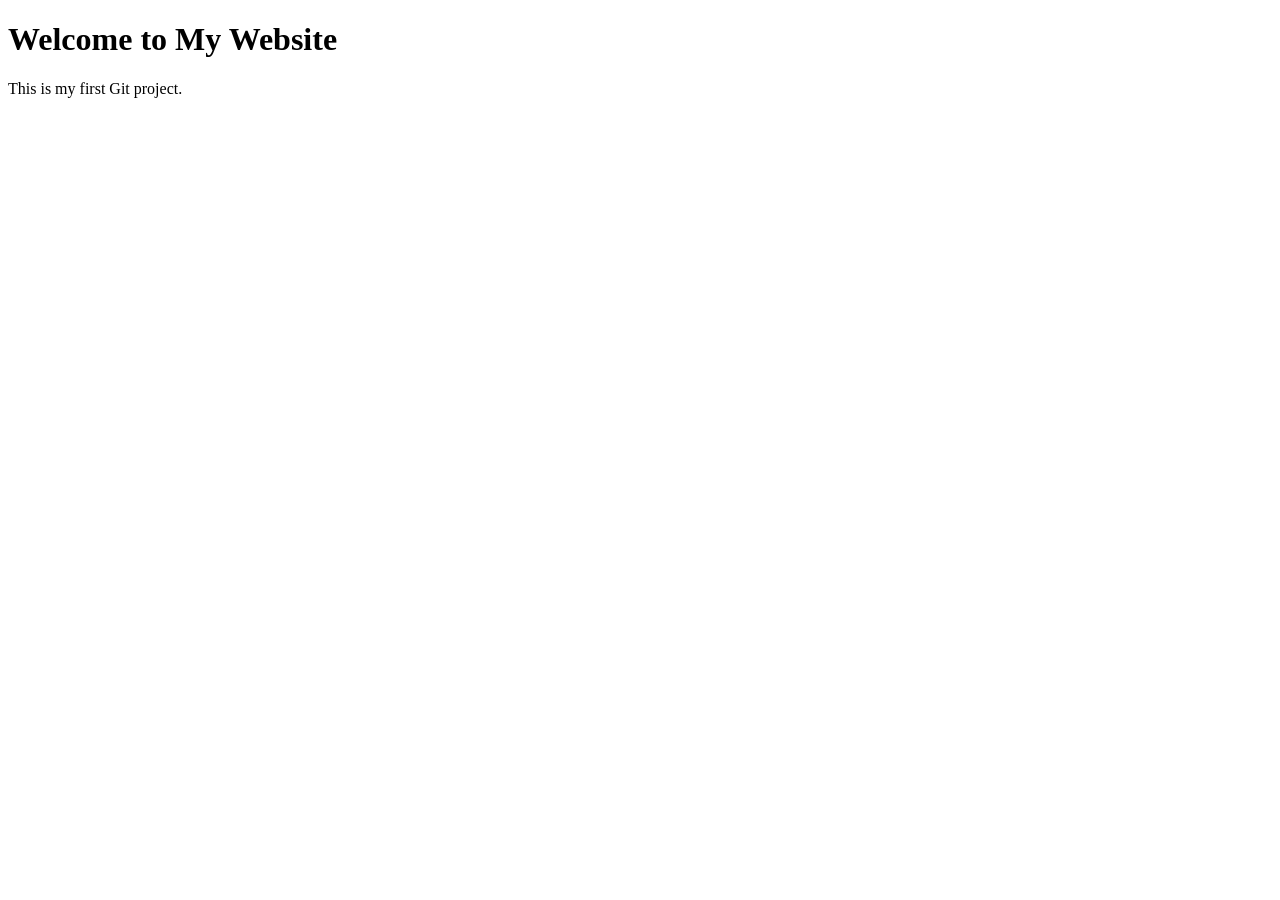
<file: index.html>
<!DOCTYPE html>
<html>
<head>
    <title>My First Website</title>
    <link rel="stylesheet" href="style.css">
</head>

<body>

    <h1>Welcome to My Website</h1>
    <p>This is my first Git project.</p>

</body>
</html>
</file>
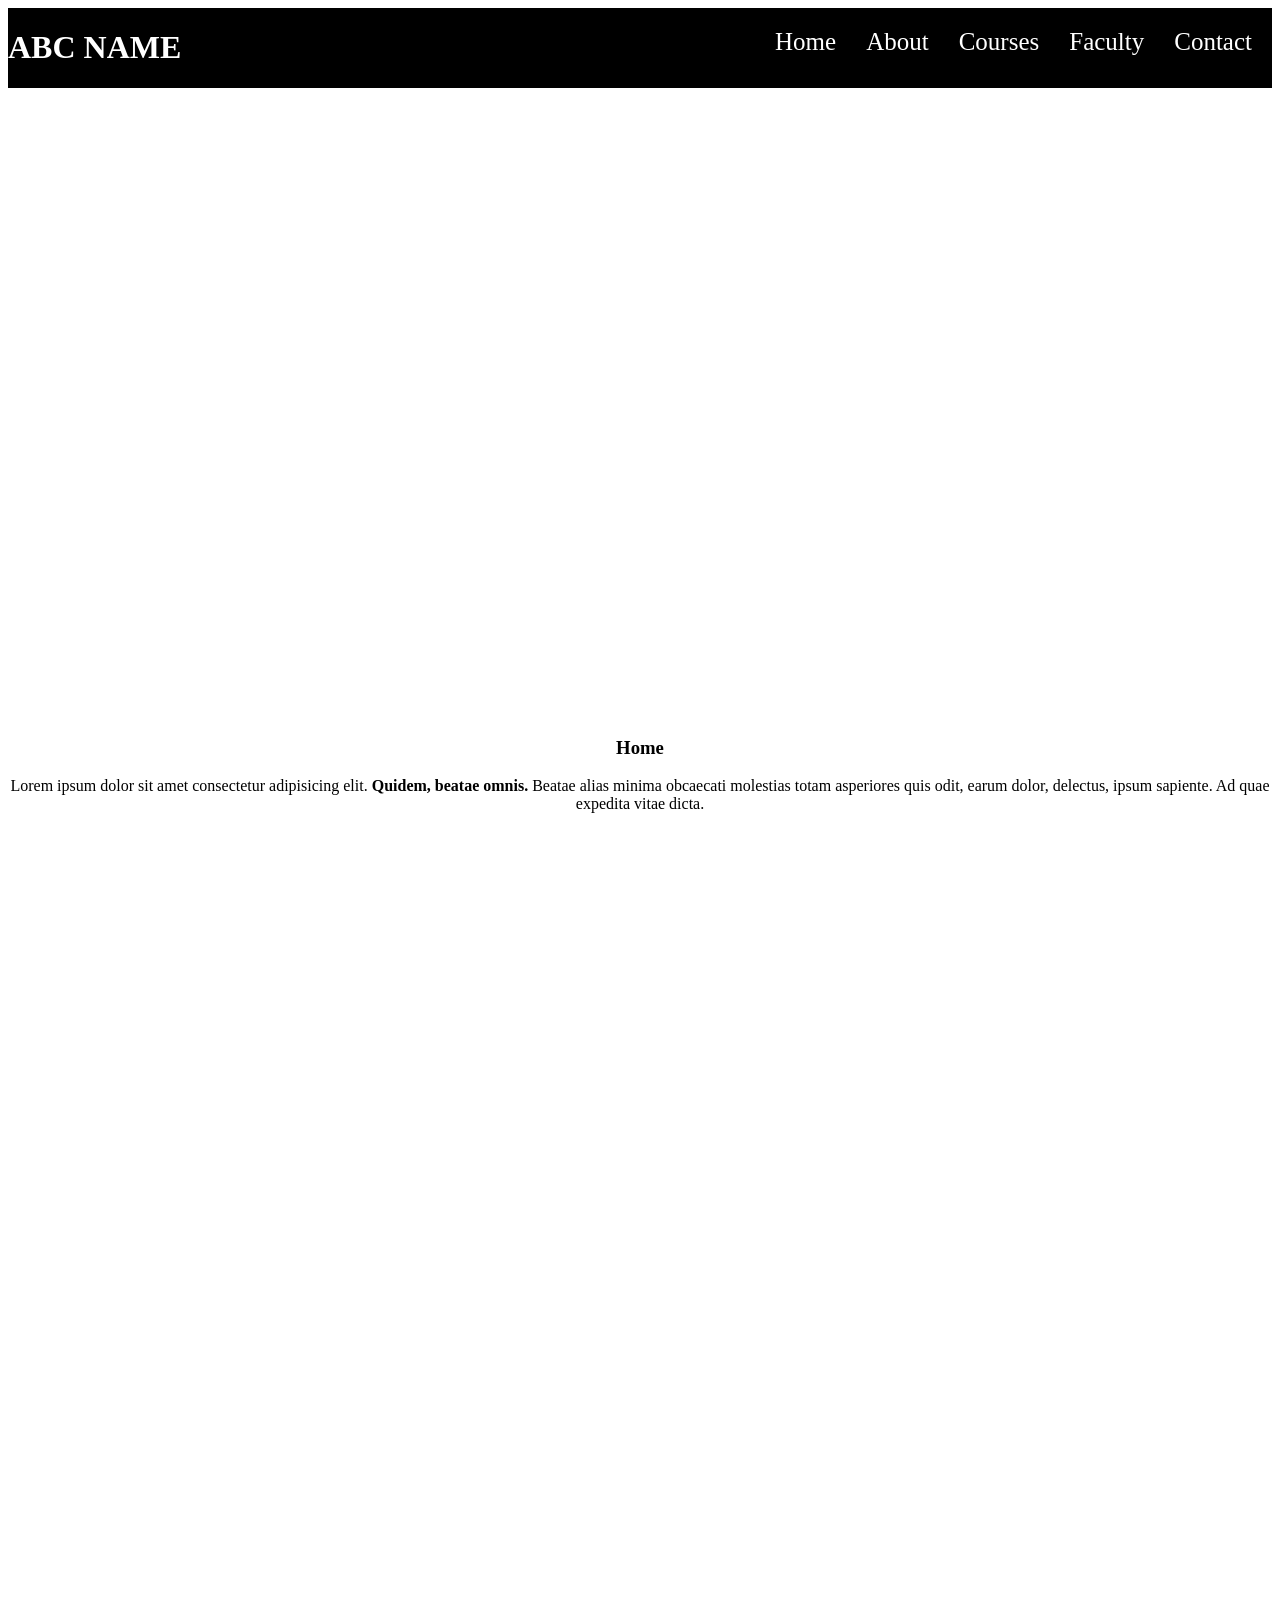
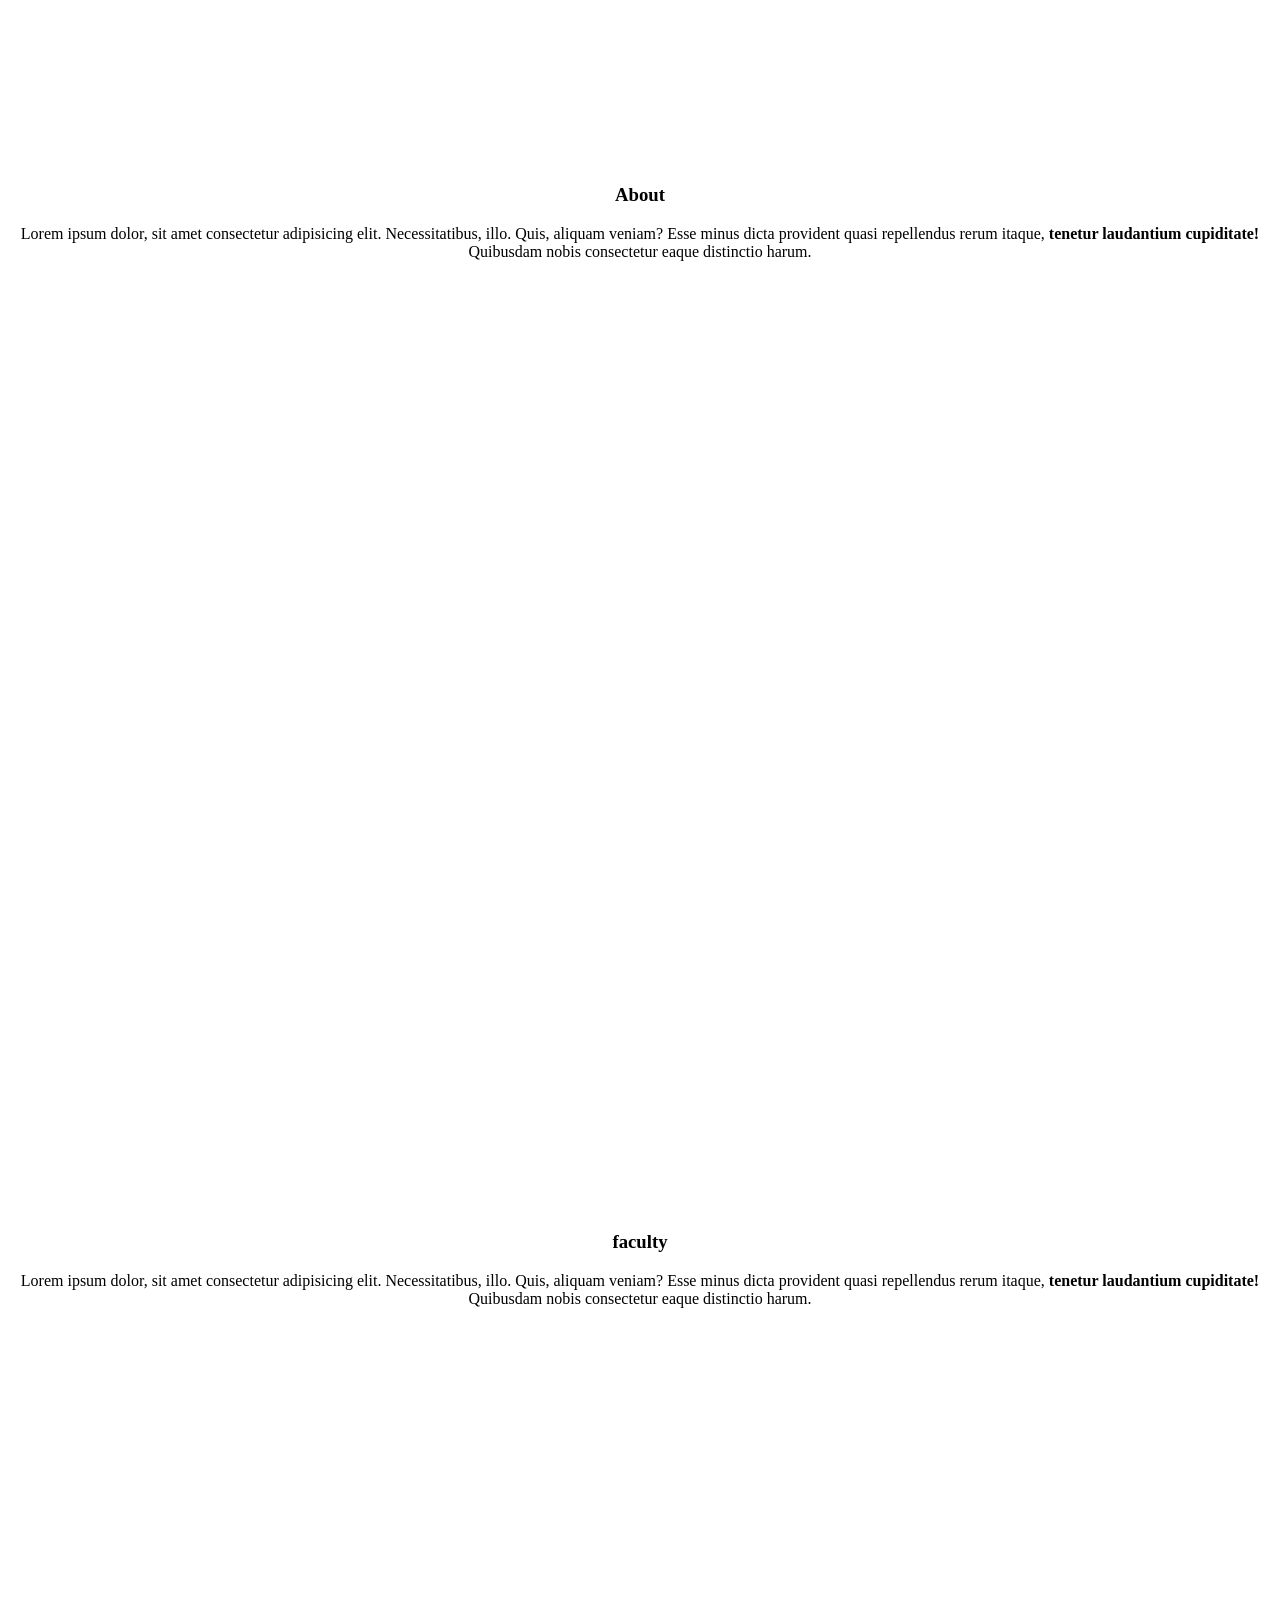
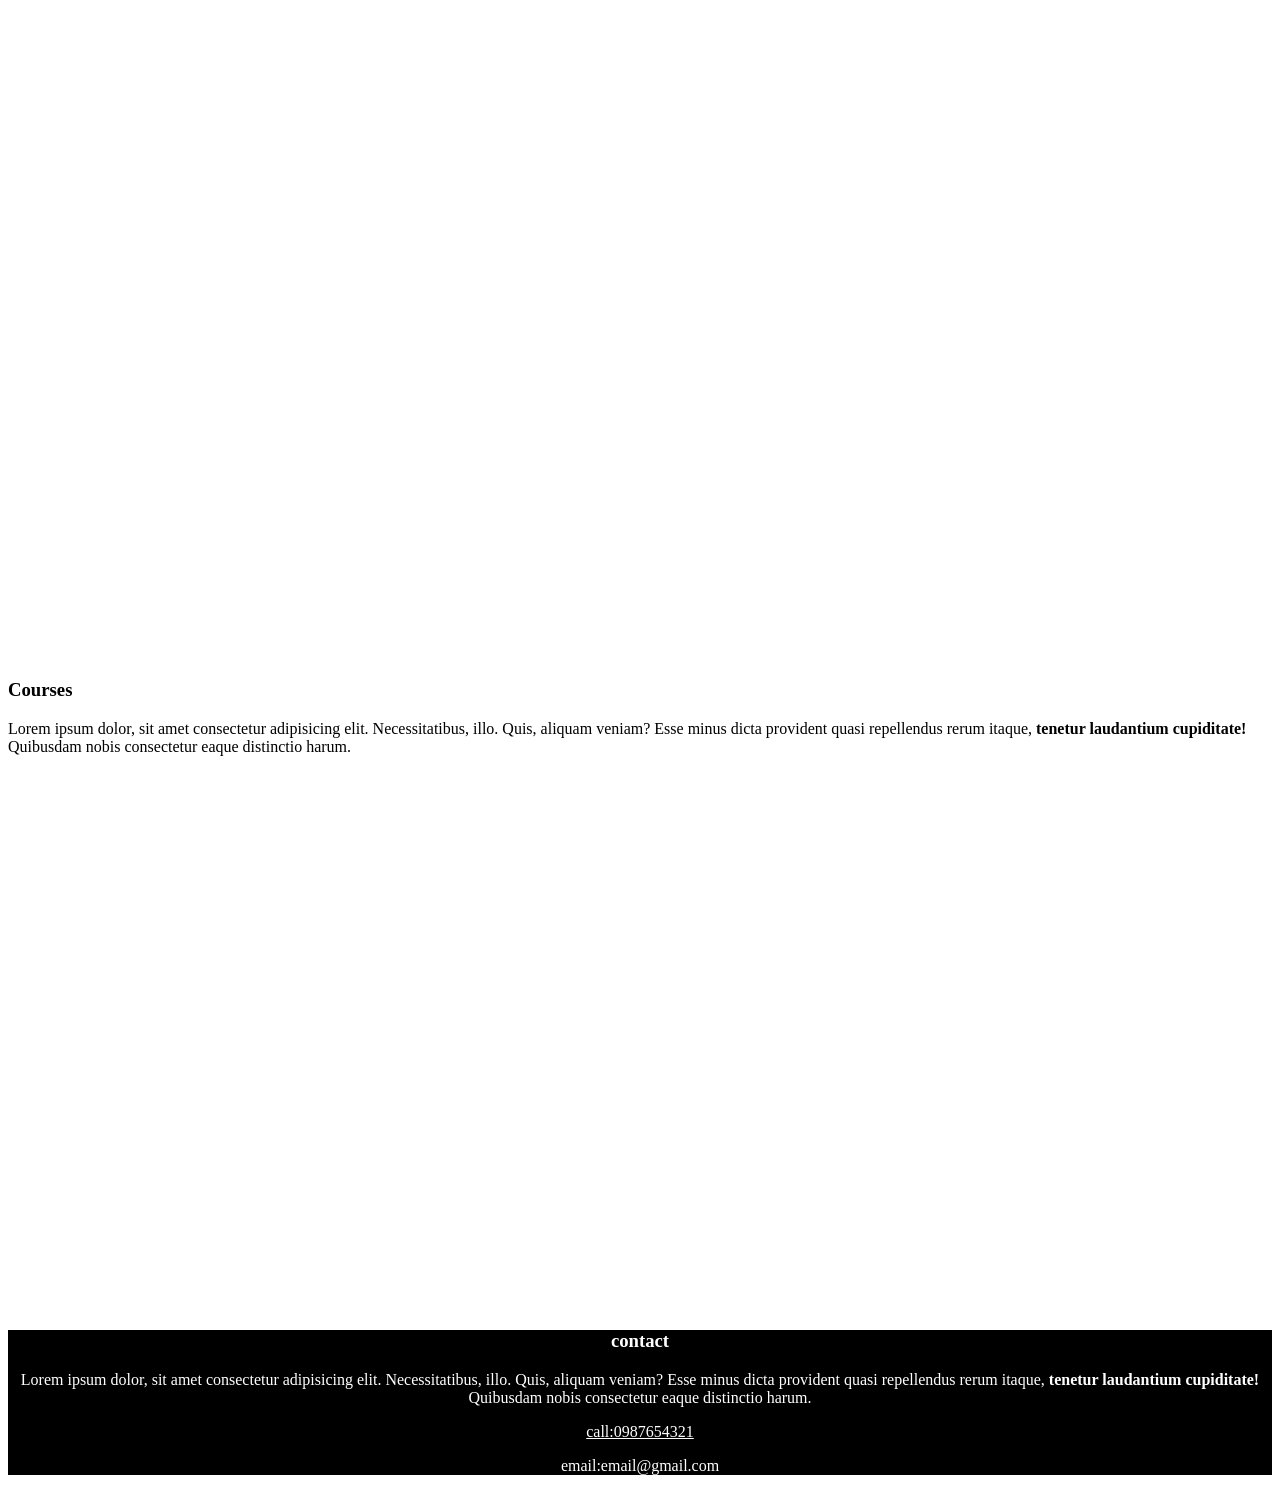
<file: ex 6.html>
<!DOCTYPE html>
<html>
  <head>
    <title>navigation bar</title>
    <link rel="stylesheet" href="style.css">
  </head>
  <body>
    <div class="main">
    <div class="name">
       <h1>ABC NAME</h1>
    </div>
    <nav class="nav">
       <a href="#home">Home</a>
       <a href="#about">About</a>
       <a href="#Courses">Courses</a>
       <a href="#Faculty">Faculty</a>
       <a href="#Contact">Contact</a>
    </nav>
   </div>
<br><br><br><br><br><br><br><br><br><br><br><br><br><br><br>
<br><br><br><br><br><br><br><br><br><br><br><br><br><br><br>
<br><br><br><br><br>
    <div id="home">
        <h3>Home</h3>
        <P>Lorem ipsum dolor sit amet consectetur adipisicing elit. <b>Quidem, beatae omnis.</b> Beatae alias minima obcaecati molestias totam asperiores quis odit, earum dolor, delectus, ipsum sapiente. Ad quae expedita vitae dicta.</P>
    </div>
    <br><br><br><br><br><br><br><br><br><br><br>
    <br><br><br><br><br><br><br><br><br><br><br>
    <br><br><br><br><br><br><br><br><br><br><br>
    <br><br><br><br><br><br><br><br><br><br><br>
    <br><br><br><br><br><br><br><br>
    <div id="about">
        <h3>About</h3>
        <p>Lorem ipsum dolor, sit amet consectetur adipisicing elit. Necessitatibus, illo. Quis, aliquam veniam? Esse minus dicta provident quasi repellendus rerum itaque, <b>tenetur laudantium cupiditate!</b> Quibusdam nobis consectetur eaque distinctio harum.</p>
  
    </div>
     <br><br><br><br><br><br><br><br><br><br><br>
    <br><br><br><br><br><br><br><br><br><br><br>
    <br><br><br><br><br><br><br><br><br><br><br>
    <br><br><br><br><br><br><br><br><br><br><br>
    <br><br><br><br><br><br><br><br>
    <div id="Faculty">
        <h3>faculty</h3>
        <p>Lorem ipsum dolor, sit amet consectetur adipisicing elit. Necessitatibus, illo. Quis, aliquam veniam? Esse minus dicta provident quasi repellendus rerum itaque, <b>tenetur laudantium cupiditate!</b> Quibusdam nobis consectetur eaque distinctio harum.</p>
  
    </div>
     <br><br><br><br><br><br><br><br><br><br><br>
    <br><br><br><br><br><br><br><br><br><br><br>
    <br><br><br><br><br><br><br><br><br><br><br>
    <br><br><br><br><br><br><br><br><br><br><br>
    <br><br><br><br><br><br><br><br>
    <div id="Courses">
        <h3>Courses</h3>
        <p>Lorem ipsum dolor, sit amet consectetur adipisicing elit. Necessitatibus, illo. Quis, aliquam veniam? Esse minus dicta provident quasi repellendus rerum itaque, <b>tenetur laudantium cupiditate!</b> Quibusdam nobis consectetur eaque distinctio harum.</p>
  
    </div>
     <br><br><br><br><br><br><br><br><br><br><br>
     <br><br><br><br><br><br><br><br><br><br><br>
    <br><br><br><br><br><br><br><br>
    <div id="Contact">
        <h3>contact</h3>
        <p>Lorem ipsum dolor, sit amet consectetur adipisicing elit. Necessitatibus, illo. Quis, aliquam veniam? Esse minus dicta provident quasi repellendus rerum itaque, <b>tenetur laudantium cupiditate!</b> Quibusdam nobis consectetur eaque distinctio harum.</p>
        <p><u>call:0987654321</u></p>
        <p>email:email@gmail.com</p>
    </div>
        

    

  </body>
</html>
</file>
<file: style.css>
.main{
  background-color:black;
  display:flex;
  justify-content:space-between;
  .name{
    color:white;
    
   }
  .nav{
    display:flex;
    color:white;
    font-size:25px;
    gap:30px;
    margin:20px;
   }
   .nav a{
    text-decoration:none;
    color:white;
    }
}
.nav a:hover{
       color:red;
}
#Contact{
   background-color:black;
   color:white;
   text-align:center;
}
#home{
    text-align:center;
}
#about{
    text-align:center;
}
#Faculty{
    text-align:center;
}
#Faculty{
    text-align:center;
}
#home{
    text-align:center;
}
</file>
